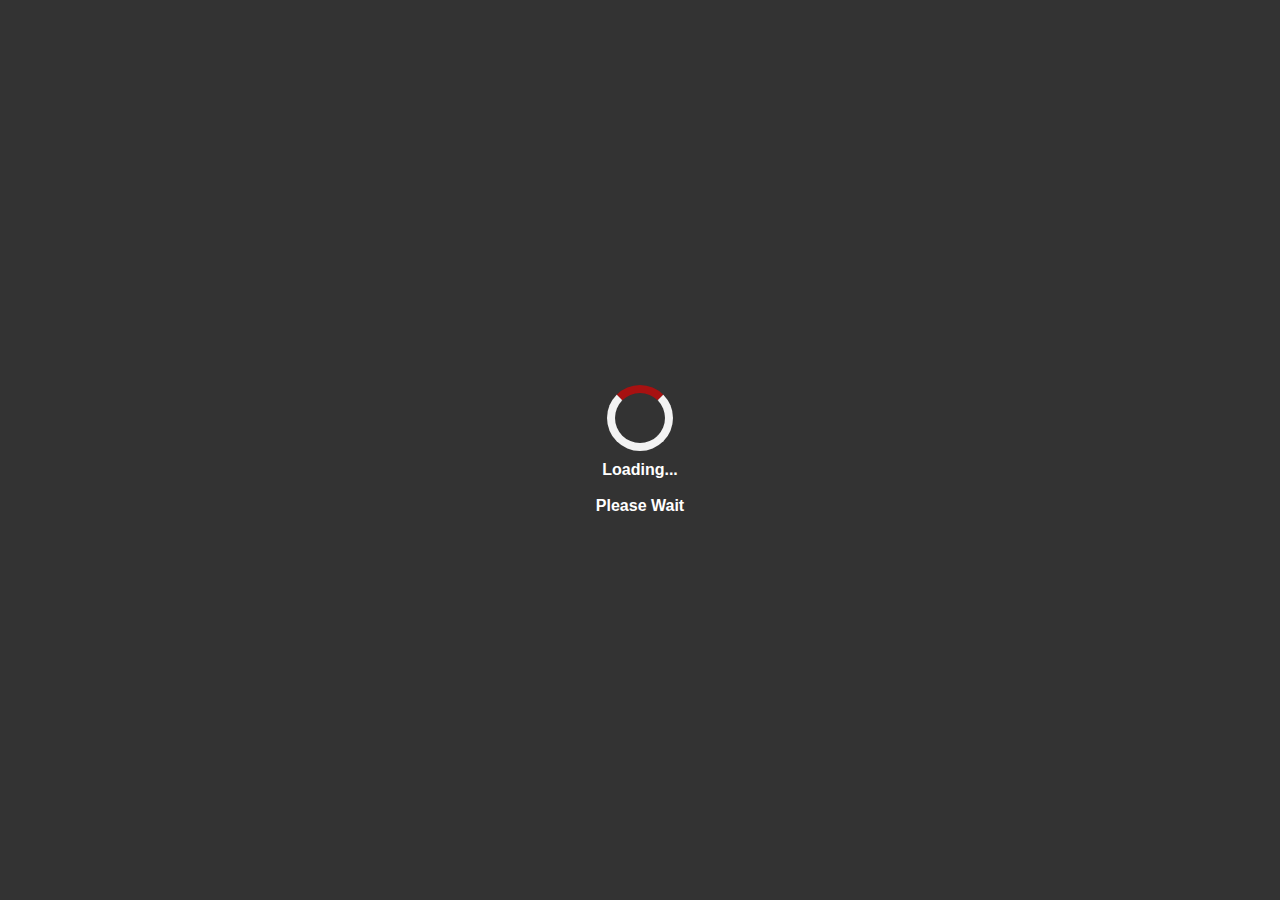
<file: index.html>
<!DOCTYPE html>
<html lang="en">
<head>
    <meta charset="UTF-8">
    <meta name = "viewport" content = "width=device-width, initial-scale=1.0">
    <link rel = "stylesheet" href = "styles.css">
    <title> Christmas Gift Ideas </title>
</head>
<body>
    <div id="loading-overlay">
        <div id="loading-content">
            <div id="loading-spinner"></div>
            <p>Loading...</p>
            <br>
            <p>Please Wait</p>
        </div>
    </div>
    <header>
        <h1>Christmas Gift Ideas</h1>
        <div class="dropdown">
            <button class="dropbtn">Menu</button>
            <div class="dropdown-content">
                <a href="index.html">Home</a>
                <a href="Perfumes.html">Perfumes</a>
                <a href="tech.html">Tecnologia</a>
                <a href="ropa.html">Ropa</a>
                <a href="Music.html">Musica</a>
            </div>
        </div>
    </header>
    <main>
        <section id="gift-list">
        <h2>Gift Ideas</h2>
        <ul><br><li>
            <img src="YSL_Y.jpg" alt="Yves Saint Laurent Men's Y Le Parfum 2-Piece Gift Set">
            <a href="https://www.google.com/search?client=safari&sca_esv=586199351&rls=en&sxsrf=AM9HkKmKAM4DJ-EKpBDt5vPy3QQxFII4MA:1701740321989&q=Yves+Saint+Laurent+Men%27s+Y+Le+Parfum+2-Piece+Gift+Set&tbm=shop&source=lnms&sa=X&ved=2ahUKEwiLlJHblPeCAxVsRzABHfH8CasQ0pQJegQIChAB&biw=1440&bih=820&dpr=2" target=%22_blank%22 title="Yves Saint Laurent Men's Y Le Parfum 2-Piece Gift Set">Yves Saint Laurent Men's Y Le Parfum 2-Piece Gift Set</a>                
        </li><br><li>
            <img src="LeMale.jpeg" alt="Jean Paul Gaultier Men's 2-Pc. Le Male Le Parfum Jumbo Gift Set">
            <a href="https://www.google.com/search?client=safari&sca_esv=587597168&rls=en&sxsrf=AM9HkKmg6N2LVwQj-Ws6BsJaMo9xURbGZQ:1701673573979&q=Men%27s+2-Pc.+Le+Male+Le+Parfum+Jumbo+Gift+Set&tbm=shop&source=lnms&sa=X&ved=2ahUKEwjU_ZmHnPWCAxXHCnkGHX2pC8AQ0pQJegQIDxAB&biw=1440&bih=820&dpr=2" target=%22_blank%22 title="Jean Paul Gaultier Men's 2-Pc. Le Male Le Parfum Jumbo Gift Set">Jean Paul Gaultier Men's 2-Pc. Le Male Le Parfum Jumbo Gift Set</a>
        </li><br><li>
            <img src="rayados.jpg" alt="Jersey Rayados 2023 Local">
            <a href= "https://www.dickssportinggoods.com/p/puma-cf-monterrey-2023-home-replica-jersey-22pummwsmntrry23hche/22pummwsmntrry23hche" target=%22_blank%22 title="Jersey Rayados 2023 Local">Jersey Rayados 2023 Local</a>
        </li><br><li>
            <img src="Keyboard.jpg" alt="Keychron C2 Full Size Wired Mechanical Keyboard">
            <a href="https://bit.ly/KeychronC2FullSizeWiredMechanicalKeyboard" target="_blank"> Keychron C2 Full Size Wired Mechanical Keyboard </a>
        </li><br><li>
            <img src="clubDeNuit.jpg" alt="Men's Club De Nuit Intense Limited Edition Parfum Spray 3.6 oz">
            <a href="https://www.jomashop.com/armaf-mens-club-de-nuit-intense-edp-spray-5-07-oz-fragrances-6294015126174.html?utm_source=google&utm_medium=cpc&utm_campaign=PMax%3A%20%28ROI%29%20Smart%20Shopping%20-%20Fragrances%20%28Male%29%20-%20Cosmeticsutm_id=18203177203&utm_content=&utm_term=&gad_source=1&gclid=Cj0KCQiA7OqrBhD9ARIsAK3UXh3JDefX3-XiyV3fvzlc-Jg6fUEm7Qw_FhATlyH3L4v45uhvCLaRg7IaAkeHEALw_wcB" target=%22_blank%22 title="Men's Club De Nuit Intense Limited Edition Parfum Spray 3.6 oz">Men's Club De Nuit Intense Limited Edition Parfum Spray 3.6 oz</a>
        </li><br><li>
            <img src="tomFord.webp" alt="Tom Ford Grey Vetiver Eau De Parfum Spray 3.4 oz">
            <a href="https://www.fragrancenet.com/cologne/tom-ford/tom-ford-grey-vetiver/eau-de-parfum?gclid=Cj0KCQiA7OqrBhD9ARIsAK3UXh1lYR96X9fy0e5DDeMyIpVkNoXWuKHfZncITjNQUF4T-7-UXH16HJIaAkyfEALw_wcB&mv_pc=gawus_pla_c_x_20379311721_218581&utm_campaign=x&utm_medium=cpc&utm_source=google_us#218581" target=%22_blank%22 title="Tom Ford Grey Vetiver Eau De Parfum Spray 3.4 oz">Tom Ford Grey Vetiver Eau De Parfum Spray 3.4 oz</a>
        </li><br><li>
            <img src="rasPy.jpg" alt="Pi 4 8GB Starter Kit - 32GB">
            <a href="https://www.canakit.com/raspberry-pi-4-starter-kit.html" target="_blank"> Pi 4 8GB Starter Kit - 32GB </a>
        </li><br><li>
            <img src="Airpods.jpg" alt="Apple Air Pods Pro 2nd Gen">
            <a href="https://www.apple.com/shop/product/MTJV3AM/A/airpods-pro" target="_blank"> Apple Air Pods Pro 2nd Gen </a>
        </li><br><li>
            <img src="HDMI_Switch.jpg" alt="HDMI Switch 3 in 1 Out 4K UHD HDMI Switcher">
            <a href="https://www.amazon.com/Switcher-Splitter-Automatic-Support-HDCP1-4/dp/B09MM5QT3R/ref=sr_1_1?crid=1V4ST674ZQ9U3&keywords=hdmi%2Bhub%2Bfor%2Bmultiple%2Binputs&qid=1701738771&sprefix=hdmi%2Bhub%2Caps%2C168&sr=8-1&th=1" target="_blank">HDMI Switch 3 in 1 Out 4K UHD HDMI Switcher</a>
        </li><br><li>
            <img src="UtHoodie.jpg" alt="UT Austin Hoodie">
            <a href="https://www.universitycoop.com/Champion-Texas-Over-Logo-Arch-Fleece-Hoodie?quantity=1&custcol_coop_coloroption_gm=6" target="_blank"> UT Austin Hoodie</a>
        </li><br><li>
            <img src="CrownHood.png" alt="Carolina Crown Hoodie Original Logo (Charcoal Grey)">
            <a href="https://thecrownstore.com/carolina-crown-hoodie-original-logo-charcoal-grey/" target="_blank"> Carolina Crown Hoodie Original Logo (Charcoal Grey)</a>
        </li><br><li>
            <img src="Charger.jpeg" alt="Anker GaNPrime Power Bank, 2-in-1 Hybrid Charger, 10,000mAh 30W USB-C Portable Charger with 65W Wall Charge">
            <a href="https://bit.ly/AnkerPowerBank2in1" target="_blank">Anker GaNPrime Power Bank, 2-in-1 Hybrid Charger, 10,000mAh 30W USB-C Portable Charger with 65W Wall Charge</a>
        </li><br><li>
            <img src= "marshallAMP.jpg" alt = "Fender Mustang LT50 Guitar Amp">
            <a href= "https://www.amazon.com/Fender-Warranty-Interface-Recording-20Dx19-5Wx11-5H/dp/B0842HP19N/ref=pd_ybh_a_sccl_2/141-0414035-6024702?pd_rd_w=pCFYg&content-id=amzn1.sym.67f8cf21-ade4-4299-b433-69e404eeecf1&pf_rd_p=67f8cf21-ade4-4299-b433-69e404eeecf1&pf_rd_r=YC6Q1DFMDTPNHQ9FV8VB&pd_rd_wg=arEIm&pd_rd_r=51af32b2-97a4-4258-a26d-d580babbeb75&pd_rd_i=B0842HP19N&th=1" target="_blank"> Fender Mustang LT50 Guitar Amp </a>
        </li><br><li>
            <img src= "Mouthpiece.jpg" alt="Dennis Wick Heritage Trombone Mouthpiece Gold Plated 3AL">
            <a href="https://www.amazon.com/Denis-Wick-DW3180-3AL-Heritage-Mouthpiece/dp/B001VO9GHW/ref=sr_1_1?crid=33UAWBKREWWSX&keywords=denis%2Bwick%2Bheritage%2B3al%2Btrombone%2Bmouthpiece&qid=1701371937&sprefix=denis%2Bwick%2Bheritage%2B3al%2Btrombone%2Bmouthpiece%2Caps%2C172&sr=8-1&ufe=app_do%3Aamzn1.fos.17d9e15d-4e43-4581-b373-0e5c1a776d5d&th=1" target="_blank"> Dennis Wick Heritage Trombone Mouthpiece Gold Plated 3AL </a>
        </li><br><li>
            <img src= "Mouthpiece2.jpg" alt="Denis Wick DW4880-2NAL Gold-plated Bass Trombone Mouthpiece">
            <a href= "https://www.amazon.com/Denis-Wick-DW4880-2NAL-Gold-plated-Mouthpiece/dp/B000AMCSYO/ref=sr_1_2?crid=20B4FNRP73ZJO&keywords=denis+wick+dw+trombone+mouthpiece&qid=1701717287&s=musical-instruments&sprefix=dennis+wick+dw+trombone+mouthpiece%2Cmi%2C125&sr=1-2&ufe=app_do%3Aamzn1.fos.17d9e15d-4e43-4581-b373-0e5c1a776d5d" target="_blank"> Denis Wick DW4880-2NAL Gold-plated Bass Trombone Mouthpiece </a>
        </li><br><li>
            <img src="bone.jpg" alt="S.E. SHIRES TBQ30A Q-Series Axial F-Attachment Trombone Lacquer Gold Brass Bell">
            <a href = "https://www.musicarts.com/se-shires-tbq30a-q-series-axial-f-attachment-trombone-main0298520?variantid=1330802" target="_blank"> S.E. SHIRES TBQ30A Q-Series Axial F-Attachment Trombone Lacquer Gold Brass Bell </a>
        </li><br><br><br><br><br>
        </ul>  
        </section>
        
    </main>

    <footer>
        <p>&copy; 2023 Christmas Gift Ideas</p>
    </footer>

    <script src="script.js"></script>
</body>
</html>
    </main>
    <footer>
        <p>&copy; 2023 Christmas Gift Ideas</p>
        <p>&copy; Koki Media 2023</p>
    </footer>

    <script src="script.js"></script>
</body>
</html>
</file>
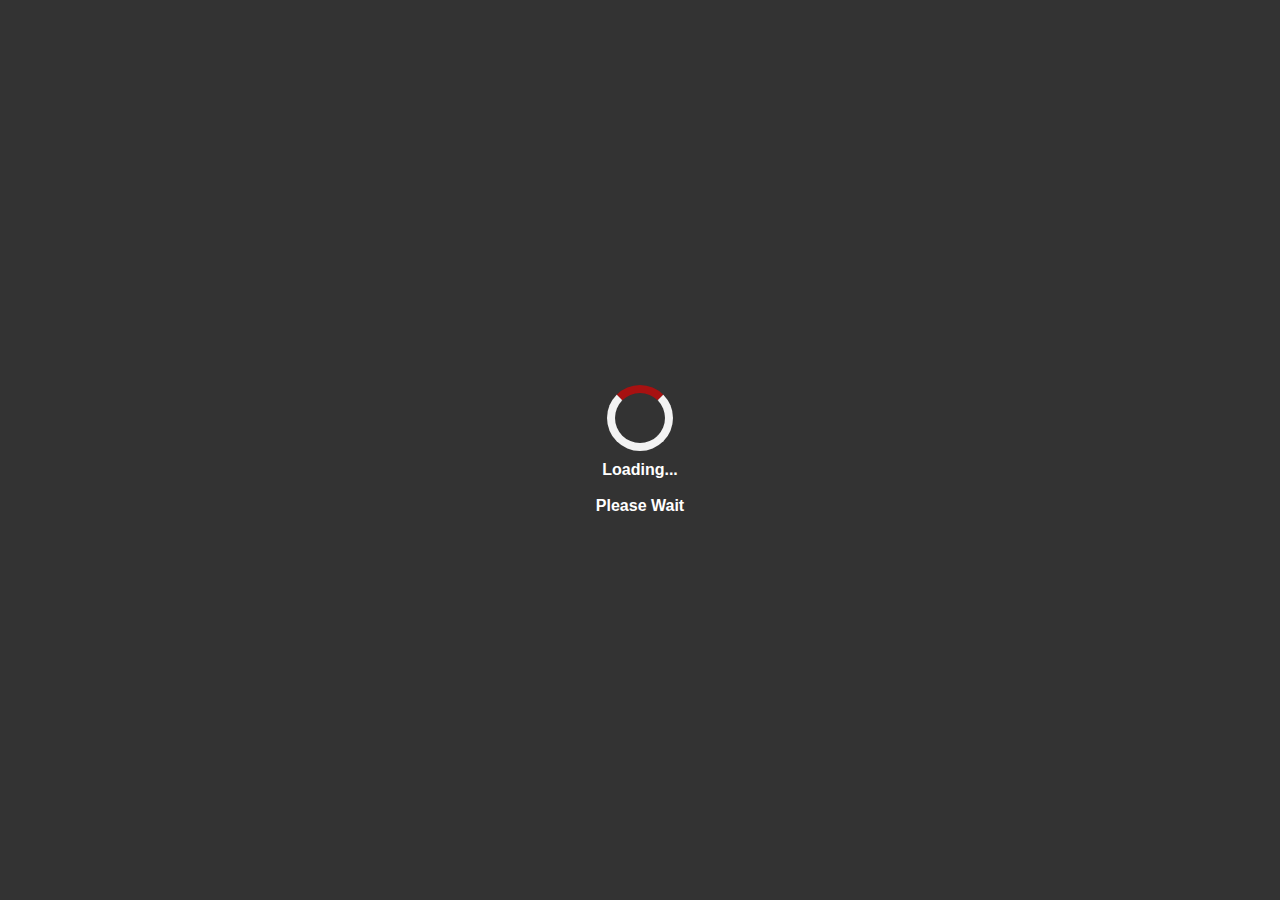
<file: Music.html>
<!DOCTYPE html>
<html lang="en">
<head>
    <meta charset="UTF-8">
    <meta name="viewport" content="width=device-width, initial-scale=1.0">
    <link rel="stylesheet" href="styles.css">
    <title>Christmas Gift Ideas</title>
</head>
<body>

    <div id="loading-overlay">
        <div id="loading-content">
            <div id="loading-spinner"></div>
            <p>Loading...</p>
            <br>
            <p>Please Wait</p>
        </div>
    </div>

    <header>
        <h1>Christmas Gift Ideas</h1>
        <div class="dropdown">
            <button class="dropbtn">Menu</button>
            <div class="dropdown-content">
                <a href="index.html">Home</a>
                <a href="Perfumes.html">Perfumes</a>
                <a href="tech.html">Tecnologia</a>
                <a href="ropa.html">Ropa</a>
                <a href="Music.html">Musica</a>
            </div>
        </div>
    </header>

    <main>
        <section id="gift-list">
            <h1>Music</h1>
            <!--  -->
            <ul>
                <br>
                <li>
                    <img src= "marshallAMP.jpg" alt = "Fender Mustang LT50 Guitar Amp">
                    <a href= "https://www.amazon.com/Fender-Warranty-Interface-Recording-20Dx19-5Wx11-5H/dp/B0842HP19N/ref=pd_ybh_a_sccl_2/141-0414035-6024702?pd_rd_w=pCFYg&content-id=amzn1.sym.67f8cf21-ade4-4299-b433-69e404eeecf1&pf_rd_p=67f8cf21-ade4-4299-b433-69e404eeecf1&pf_rd_r=YC6Q1DFMDTPNHQ9FV8VB&pd_rd_wg=arEIm&pd_rd_r=51af32b2-97a4-4258-a26d-d580babbeb75&pd_rd_i=B0842HP19N&th=1" target="_blank"> Fender Mustang LT50 Guitar Amp </a>
                </li>
                <br>
                <li>
                    <img src= "Mouthpiece.jpg" alt="Dennis Wick Heritage Trombone Mouthpiece Gold Plated 3AL">
                    <a href="https://www.amazon.com/Denis-Wick-DW3180-3AL-Heritage-Mouthpiece/dp/B001VO9GHW/ref=sr_1_1?crid=33UAWBKREWWSX&keywords=denis%2Bwick%2Bheritage%2B3al%2Btrombone%2Bmouthpiece&qid=1701371937&sprefix=denis%2Bwick%2Bheritage%2B3al%2Btrombone%2Bmouthpiece%2Caps%2C172&sr=8-1&ufe=app_do%3Aamzn1.fos.17d9e15d-4e43-4581-b373-0e5c1a776d5d&th=1" target="_blank"> Dennis Wick Heritage Trombone Mouthpiece Gold Plated 3AL </a>
                </li>
                <br>
                <li>
                    <img src= "Mouthpiece2.jpg" alt="Denis Wick DW4880-2NAL Gold-plated Bass Trombone Mouthpiece">
                    <a href= "https://www.amazon.com/Denis-Wick-DW4880-2NAL-Gold-plated-Mouthpiece/dp/B000AMCSYO/ref=sr_1_2?crid=20B4FNRP73ZJO&keywords=denis+wick+dw+trombone+mouthpiece&qid=1701717287&s=musical-instruments&sprefix=dennis+wick+dw+trombone+mouthpiece%2Cmi%2C125&sr=1-2&ufe=app_do%3Aamzn1.fos.17d9e15d-4e43-4581-b373-0e5c1a776d5d" target="_blank"> Denis Wick DW4880-2NAL Gold-plated Bass Trombone Mouthpiece </a>
                </li>
                <br>
                <li>
                    <img src="bone.jpg" alt="S.E. SHIRES TBQ30A Q-Series Axial F-Attachment Trombone Lacquer Gold Brass Bell">
                    <a href = "https://www.musicarts.com/se-shires-tbq30a-q-series-axial-f-attachment-trombone-main0298520?variantid=1330802" target="_blank"> S.E. SHIRES TBQ30A Q-Series Axial F-Attachment Trombone Lacquer Gold Brass Bell </a>
                </li>
                <br>
                <br><br><br><br><br>
                <!--  -->
                <!-- Add similar structure for other items -->
            </ul>
            
        </section>
        
    </main>

    <footer>
        <p>&copy; 2023 Christmas Gift Ideas</p>
    </footer>

    <script src="script.js"></script>
</body>
</html>
    </main>
    <footer>
        <p>&copy; 2023 Christmas Gift Ideas</p>
        <p>&copy; Koki Media 2023</p>
    </footer>

    <script src="script.js"></script>
</body>
</html>
</file>
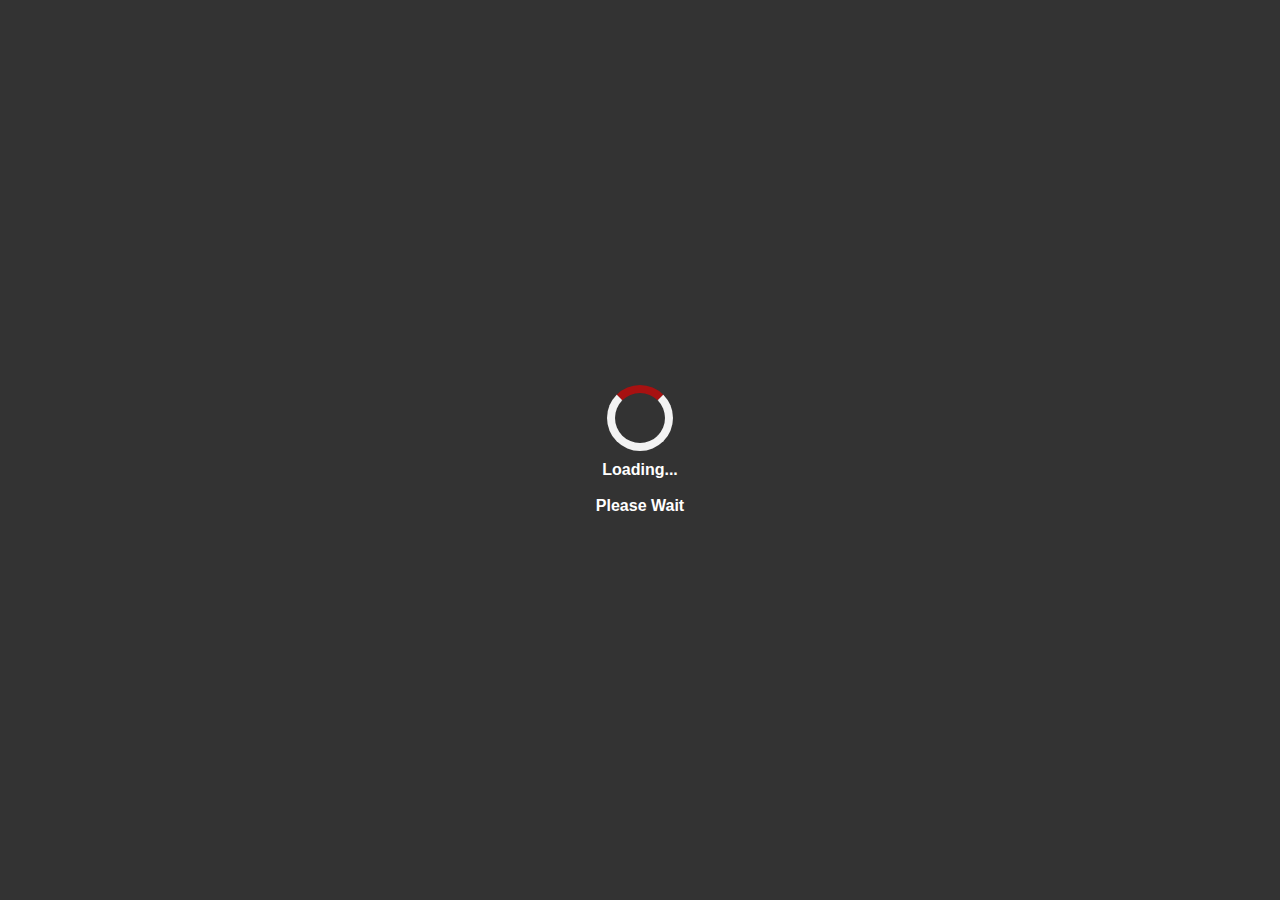
<file: Perfumes.html>
<!DOCTYPE html>
<html lang="en">
<head>
    <meta charset="UTF-8">
    <meta name="viewport" content="width=device-width, initial-scale=1.0">
    <link rel="stylesheet" href="styles.css">
    <title>Christmas Gift Ideas</title>
</head>
<body>

    <div id="loading-overlay">
        <div id="loading-content">
            <div id="loading-spinner"></div>
            <p>Loading...</p>
            <br>
            <p>Please Wait</p>
        </div>
    </div>

    <header>
        <h1>Christmas Gift Ideas</h1>
        <div class="dropdown">
            <button class="dropbtn">Menu</button>
            <div class="dropdown-content">
                <a href="index.html">Home</a>
                <a href="Perfumes.html">Perfumes</a>
                <a href="tech.html">Tecnologia</a>
                <a href="ropa.html">Ropa</a>
                <a href="Music.html">Musica</a>
            </div>
        </div>
    </header>

    <main>
        <section id="gift-list">
        <h1>Perfumes</h1>
        <ul><br><li>
            <img src= "YSL_Y.jpg" alt = "Yves Saint Laurent Men's Y Le Parfum 2-Piece Gift Set">
            <a href = "https://www.google.com/search?q=Yves+Saint+Laurent+Men%27s+Y+Le+Parfum+2-Piece+Gift+Set&client=safari&sca_esv=586199351&rls=en&sxsrf=AM9HkKk3EbWp0DiiCW34S48IeZ8zffEENA%3A1701242848449&ei=4OdmZbaDG4-rptQPhL6JwAo&ved=0ahUKEwi286G91-iCAxWPlYkEHQRfAqgQ4dUDCA8&oq=Yves+Saint+Laurent+Men%27s+Y+Le+Parfum+2-Piece+Gift+Set&gs_lp=Egxnd3Mtd2l6LXNlcnAiNVl2ZXMgU2FpbnQgTGF1cmVudCBNZW4ncyBZIExlIFBhcmZ1bSAyLVBpZWNlIEdpZnQgU2V0SABQAFgAcAB4AZABAJgBAKABAKoBALgBDMgBAOIDBBgAIEE&sclient=gws-wiz-serp%22" target=%22_blank%22 title = "Yves Saint Laurent Men's Y Le Parfum 2-Piece Gift Set" > Yves Saint Laurent Men's Y Le Parfum 2-Piece Gift Set </a>
        </li><br><li>
            <img src="LeMale.jpeg" alt="Jean Paul Gaultier Men's 2-Pc. Le Male Le Parfum Jumbo Gift Set">
            <a href="https://www.google.com/search?client=safari&sca_esv=587597168&rls=en&sxsrf=AM9HkKmg6N2LVwQj-Ws6BsJaMo9xURbGZQ:1701673573979&q=Men%27s+2-Pc.+Le+Male+Le+Parfum+Jumbo+Gift+Set&tbm=shop&source=lnms&sa=X&ved=2ahUKEwjU_ZmHnPWCAxXHCnkGHX2pC8AQ0pQJegQIDxAB&biw=1440&bih=820&dpr=2" target=%22_blank%22 title="Jean Paul Gaultier Men's 2-Pc. Le Male Le Parfum Jumbo Gift Set">Jean Paul Gaultier Men's 2-Pc. Le Male Le Parfum Jumbo Gift Set</a>
        </li><br><li>
            <img src="clubDeNuit.jpg" alt="Men's Club De Nuit Intense Limited Edition Parfum Spray 3.6 oz">
            <a href="https://www.jomashop.com/armaf-mens-club-de-nuit-intense-edp-spray-5-07-oz-fragrances-6294015126174.html?utm_source=google&utm_medium=cpc&utm_campaign=PMax%3A%20%28ROI%29%20Smart%20Shopping%20-%20Fragrances%20%28Male%29%20-%20Cosmeticsutm_id=18203177203&utm_content=&utm_term=&gad_source=1&gclid=Cj0KCQiA7OqrBhD9ARIsAK3UXh3JDefX3-XiyV3fvzlc-Jg6fUEm7Qw_FhATlyH3L4v45uhvCLaRg7IaAkeHEALw_wcB" target=%22_blank%22 title="Men's Club De Nuit Intense Limited Edition Parfum Spray 3.6 oz">Men's Club De Nuit Intense Limited Edition Parfum Spray 3.6 oz</a>
        </li><br><li>
            <img src="tomFord.webp" alt="Tom Ford Grey Vetiver Eau De Parfum Spray 3.4 oz">
            <a href="https://www.fragrancenet.com/cologne/tom-ford/tom-ford-grey-vetiver/eau-de-parfum?gclid=Cj0KCQiA7OqrBhD9ARIsAK3UXh1lYR96X9fy0e5DDeMyIpVkNoXWuKHfZncITjNQUF4T-7-UXH16HJIaAkyfEALw_wcB&mv_pc=gawus_pla_c_x_20379311721_218581&utm_campaign=x&utm_medium=cpc&utm_source=google_us#218581" target=%22_blank%22 title="Tom Ford Grey Vetiver Eau De Parfum Spray 3.4 oz">Tom Ford Grey Vetiver Eau De Parfum Spray 3.4 oz</a>
        </li><br><br><br>
        </ul>    
        </section>
    </main>

    <footer>
        <p>&copy; 2023 Christmas Gift Ideas</p>
    </footer>

    <script src = "script.js"> </script>
</body>
</html>
    </main>
    <footer>
        <p>&copy; 2023 Christmas Gift Ideas</p>
        <p>&copy; Koki Media 2023</p>
    </footer>

    <script src="script.js"></script>
</body>
</html>
</file>
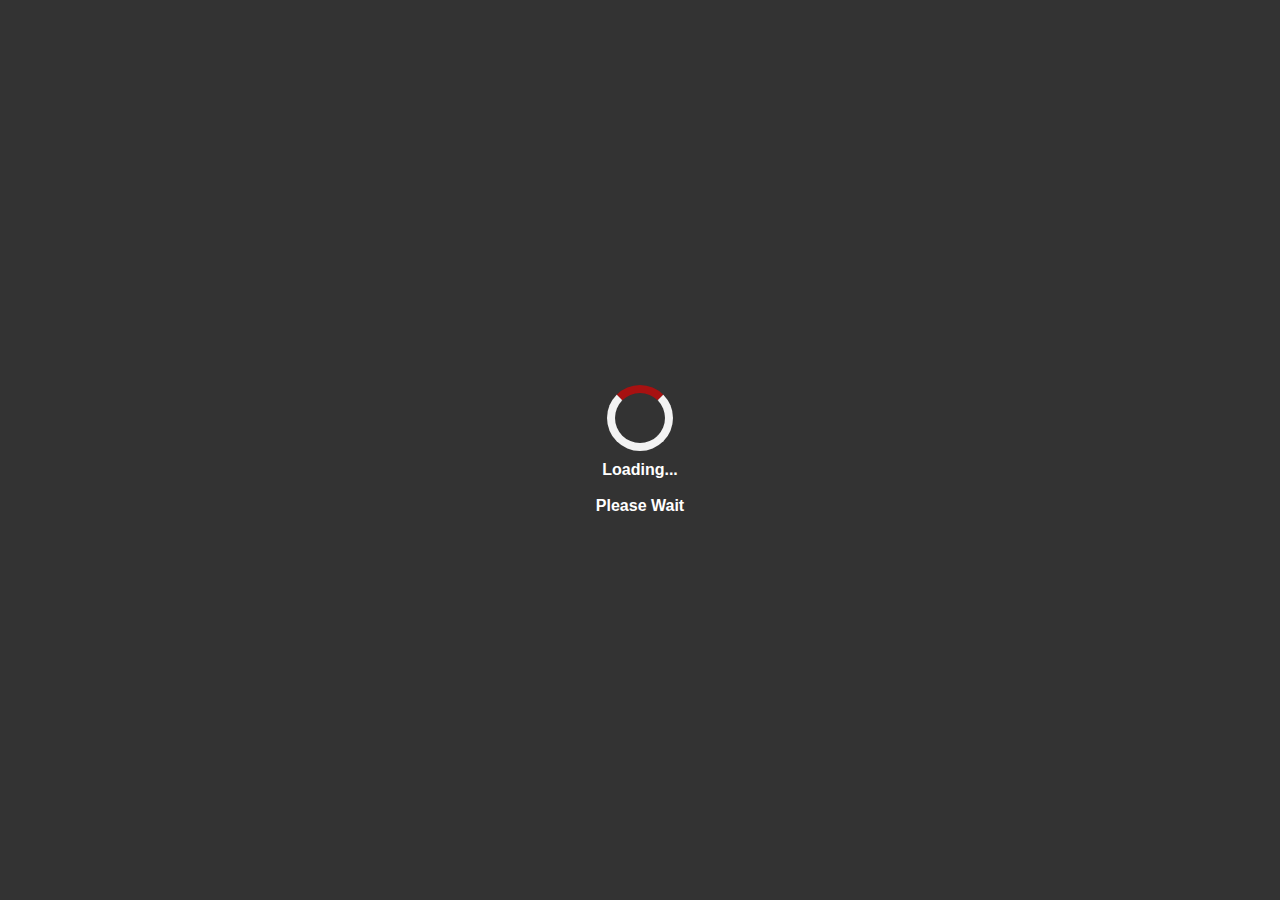
<file: ropa.html>
<!DOCTYPE html>
<html lang="en">
<head>
    <meta charset="UTF-8">
    <meta name="viewport" content="width=device-width, initial-scale=1.0">
    <link rel="stylesheet" href="styles.css">
    <title>Christmas Gift Ideas</title>
</head>
<body>

    <div id="loading-overlay">
        <div id="loading-content">
            <div id="loading-spinner"></div>
            <p>Loading...</p>
            <br>
            <p>Please Wait</p>
        </div>
    </div>

    <header>
        <h1>Christmas Gift Ideas</h1>
        <div class="dropdown">
            <button class="dropbtn">Menu</button>
            <div class="dropdown-content">
                <a href="index.html">Home</a>
                <a href="Perfumes.html">Perfumes</a>
                <a href="tech.html">Tecnologia</a>
                <a href="ropa.html">Ropa</a>
                <a href="Music.html">Musica</a>
            </div>
        </div>
    </header>

    <main>
        <section id="gift-list">
            <h2>Ropa</h2>
            <!-- <button id="toggleButton">Toggle Gift List</button> -->
            <!-- Jean Paul Gaultier Men's 2-Pc. Le Male Le Parfum Jumbo Gift Set -->
            <ul>
                <br>
                <li>
                    <img src="rayados.jpg" alt="Jersey Rayados 2023 Local">
                    <a href= "https://www.dickssportinggoods.com/p/puma-cf-monterrey-2023-home-replica-jersey-22pummwsmntrry23hche/22pummwsmntrry23hche" target=%22_blank%22 title="Jersey Rayados 2023 Local">Jersey Rayados 2023 Local</a>
                </li>
                <br>
                <li>
                    <img src="UtHoodie.jpg" alt="UT Austin Hoodie">
                    <a href="https://www.universitycoop.com/Champion-Texas-Over-Logo-Arch-Fleece-Hoodie?quantity=1&custcol_coop_coloroption_gm=6" target="_blank"> UT Austin Hoodie</a>
                </li>
                <li>
                    <img src="CrownHood.png" alt="Carolina Crown Hoodie Original Logo (Charcoal Grey)">
                    <a href="https://thecrownstore.com/carolina-crown-hoodie-original-logo-charcoal-grey/" target="_blank"> Carolina Crown Hoodie Original Logo (Charcoal Grey)</a>
                </li>
                <br>
                <br><br><br><br><br>
                <!--  -->
                <!-- Add similar structure for other items -->
            </ul>
            
        </section>
        
    </main>

    <footer>
        <p>&copy; 2023 Christmas Gift Ideas</p>
    </footer>

    <script src="script.js"></script>
</body>
</html>
    </main>
    <footer>
        <p>&copy; 2023 Christmas Gift Ideas</p>
        <p>&copy; Koki Media 2023</p>
    </footer>

    <script src="script.js"></script>
</body>
</html>
</file>
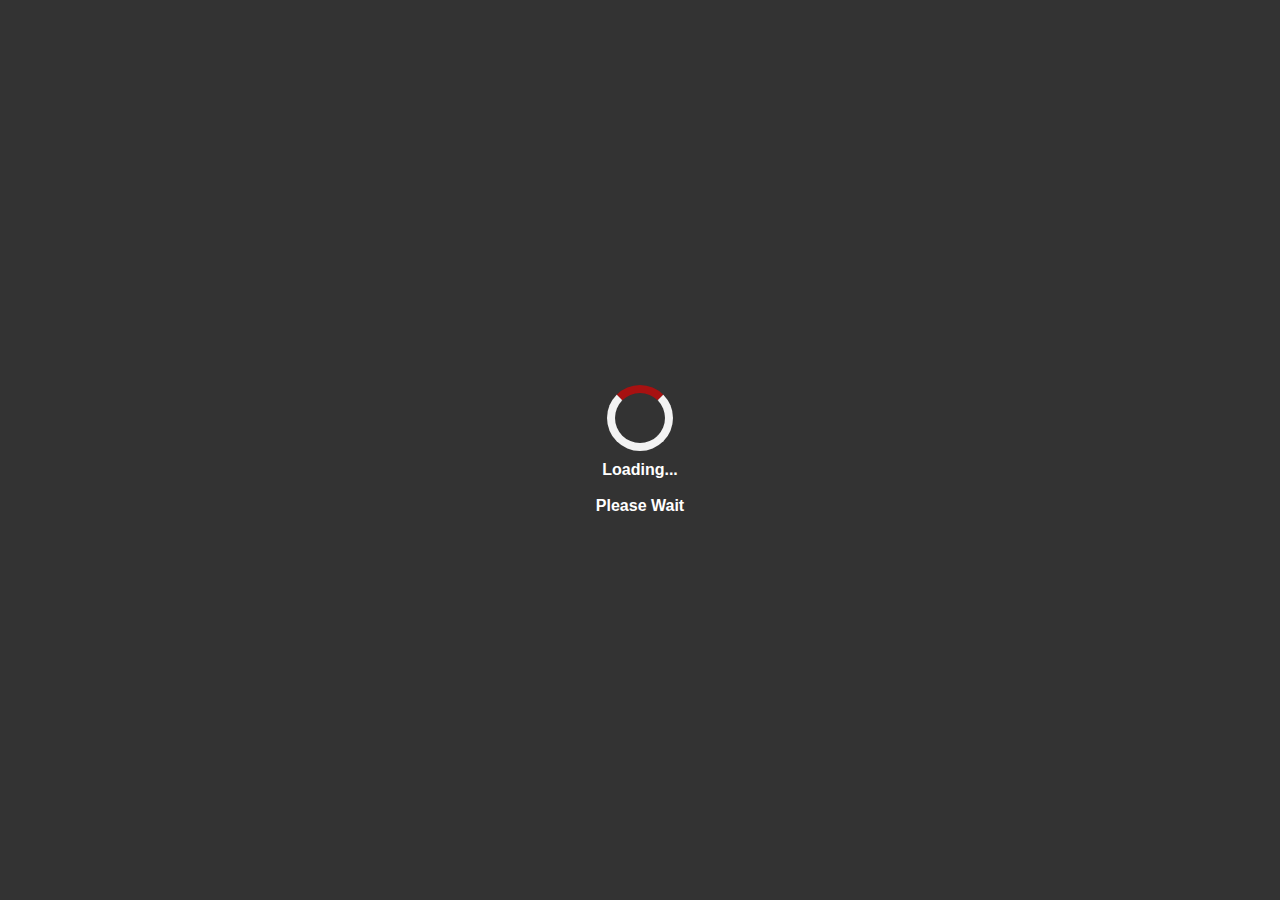
<file: tech.html>
<!DOCTYPE html>
<html lang="en">
<head>
    <meta charset="UTF-8">
    <meta name="viewport" content="width=device-width, initial-scale=1.0">
    <link rel="stylesheet" href="styles.css">
    <title>Christmas Gift Ideas</title>
</head>
<body>

    <div id="loading-overlay">
        <div id="loading-content">
            <div id="loading-spinner"></div>
            <p>Loading...</p>
            <br>
            <p>Please Wait</p>
        </div>
    </div>

    <header>
        <h1>Christmas Gift Ideas</h1>
        <div class="dropdown">
            <button class="dropbtn">Menu</button>
            <div class="dropdown-content">
                <a href="index.html">Home</a>
                <a href="Perfumes.html">Perfumes</a>
                <a href="tech.html">Tecnologia</a>
                <a href="ropa.html">Ropa</a>
                <a href="Music.html">Musica</a>
            </div>
        </div>
    </header>

    <main>
        <section id="gift-list">
            <h1>Tecnologia</h1>
            <!-- <button id="toggleButton">Toggle Gift List</button> -->
            <!-- Jean Paul Gaultier Men's 2-Pc. Le Male Le Parfum Jumbo Gift Set -->
            <ul>
                <br>
                <li>
                    <img src="Keyboard.jpg" alt="Keychron C2 Full Size Wired Mechanical Keyboard">
                    <a href="https://bit.ly/KeychronC2FullSizeWiredMechanicalKeyboard" target="_blank"> Keychron C2 Full Size Wired Mechanical Keyboard </a>
                </li>
                <br>
                <li>
                    <img src="Airpods.jpg" alt="Apple Air Pods Pro 2nd Gen">
                    <a href="https://www.apple.com/shop/product/MTJV3AM/A/airpods-pro" target="_blank"> Apple Air Pods Pro 2nd Gen </a>
                </li>
                <br>
                <li>
                    <img src="rasPy.jpg" alt="Pi 4 8GB Starter Kit - 32GB">
                    <a href="https://www.canakit.com/raspberry-pi-4-starter-kit.html" target="_blank"> Pi 4 8GB Starter Kit - 32GB </a>
                </li>
                <br>
                <!-- Anker GaNPrime Power Bank, 2-in-1 Hybrid Charger, 10,000mAh 30W USB-C Portable Charger with 65W Wall Charge -->
                <li>
                    <img src="Charger.jpeg" alt="Anker GaNPrime Power Bank, 2-in-1 Hybrid Charger, 10,000mAh 30W USB-C Portable Charger with 65W Wall Charge">
                    <a href="https://bit.ly/AnkerPowerBank2in1" target="_blank">Anker GaNPrime Power Bank, 2-in-1 Hybrid Charger, 10,000mAh 30W USB-C Portable Charger with 65W Wall Charge</a>
                </li>
                <br>
                <li>
                    <img src="HDMI_Switch.jpg" alt="HDMI Switch 3 in 1 Out 4K UHD HDMI Switcher">
                    <a href="https://www.amazon.com/Switcher-Splitter-Automatic-Support-HDCP1-4/dp/B09MM5QT3R/ref=sr_1_1?crid=1V4ST674ZQ9U3&keywords=hdmi%2Bhub%2Bfor%2Bmultiple%2Binputs&qid=1701738771&sprefix=hdmi%2Bhub%2Caps%2C168&sr=8-1&th=1" target="_blank">HDMI Switch 3 in 1 Out 4K UHD HDMI Switcher</a>
                </li>
                <br>
                <br><br><br><br><br>
                <!--  -->
                <!-- Add similar structure for other items -->
            </ul>
            
        </section>
        
    </main>

    <footer>
        <p>&copy; 2023 Christmas Gift Ideas</p>
    </footer>

    <script src="script.js"></script>
</body>
</html>
    </main>
    <footer>
        <p>&copy; 2023 Christmas Gift Ideas</p>
        <p>&copy; Koki Media 2023</p>
    </footer>

    <script src="script.js"></script>
</body>
</html>
</file>
<file: styles.css>
body {
    font-family: 'Arial', serif;
    margin: 0;
    padding: 0;
    background-color: #f5f5f5;
}

#loading-overlay {
    position: fixed;
    top: 0;
    left: 0;
    width: 100%;
    height: 100%;
    background-color: #333;
    display: flex;
    justify-content: center;
    align-items: center;
    z-index: 1000;
}
#loading-content {
    display: flex;
    flex-direction: column;
    align-items: center;
}
#loading-spinner {
    border: 8px solid #f3f3f3;
    border-top: 8px solid #a71111;
    border-radius: 50%;
    width: 50px;
    height: 50px;
    animation: spin 1s linear infinite;
    margin-bottom: 10px;
}
p {
    margin: 0;
    font-weight: bold;
    color: #ffffff;
}

@keyframes spin {
    0% { 
        transform: rotate(0deg); 
    }
    100% { 
        transform: rotate(360deg); 
    }
}

@keyframes spin {
    0% { 
        transform: rotate(0deg); 
    }
    100% { 
        transform: rotate(360deg); 
    }
}
main {
    max-width: 800px;
    margin: 20px auto;
    padding: 20px;
    background-color: #fff;
    box-shadow: 0 0 10px rgba(0, 0, 0, 0.1);
    max-height: 700px;
    overflow-y: auto;
}

#gift-list {
    margin-bottom: 20px;
}

#gift-list.hidden {
    display: none;
}

ul {
    list-style-type: none;
    padding: 0;
}

li {
    display: flex;
    align-items: center;
    margin-bottom: 10px;
}

img {
    width: 150px;
    height: 150px;
    margin-right: 37.5px;
}

button {
    padding: 10px;
    background-color: #333;
    color: #fff;
    border: none;
    cursor: pointer;
}

button:hover {
    background-color: #555;
}

footer {
    background-color: #333;
    color: #fff;
    text-align: center;
    padding: 1em 0;
    position: fixed;
    bottom: 0;
    width: 100%;
}
header {
    display: flex;
    justify-content: space-between;
    align-items: center;
    padding: 1em;
    background-color: #333;
    color: #fff;
    text-align: center;
}
h1 {
    margin: 0; /* Add this line to remove default margin */
}

.dropdown {
    position: relative;
    display: inline-block;
}

.dropbtn {
    background-color: #333;
    color: #fff;
    padding: 10px;
    font-size: 16px;
    border: none;
    cursor: pointer;
}

.dropdown-content {
    display: none;
    position: absolute;
    background-color: #f9f9f9;
    min-width: 160px;
    box-shadow: 0 8px 16px 0 rgba(0, 0, 0, 0.2);
    z-index: 1;
    right: 0; /* Adjusted to open to the right */
}

.dropdown-content a {
    color: #333;
    padding: 12px 16px;
    text-decoration: none;
    display: block;
}

.dropdown-content a:hover {
    background-color: #ddd;
}

.dropdown:hover .dropdown-content {
    display: block;
}
</file>
